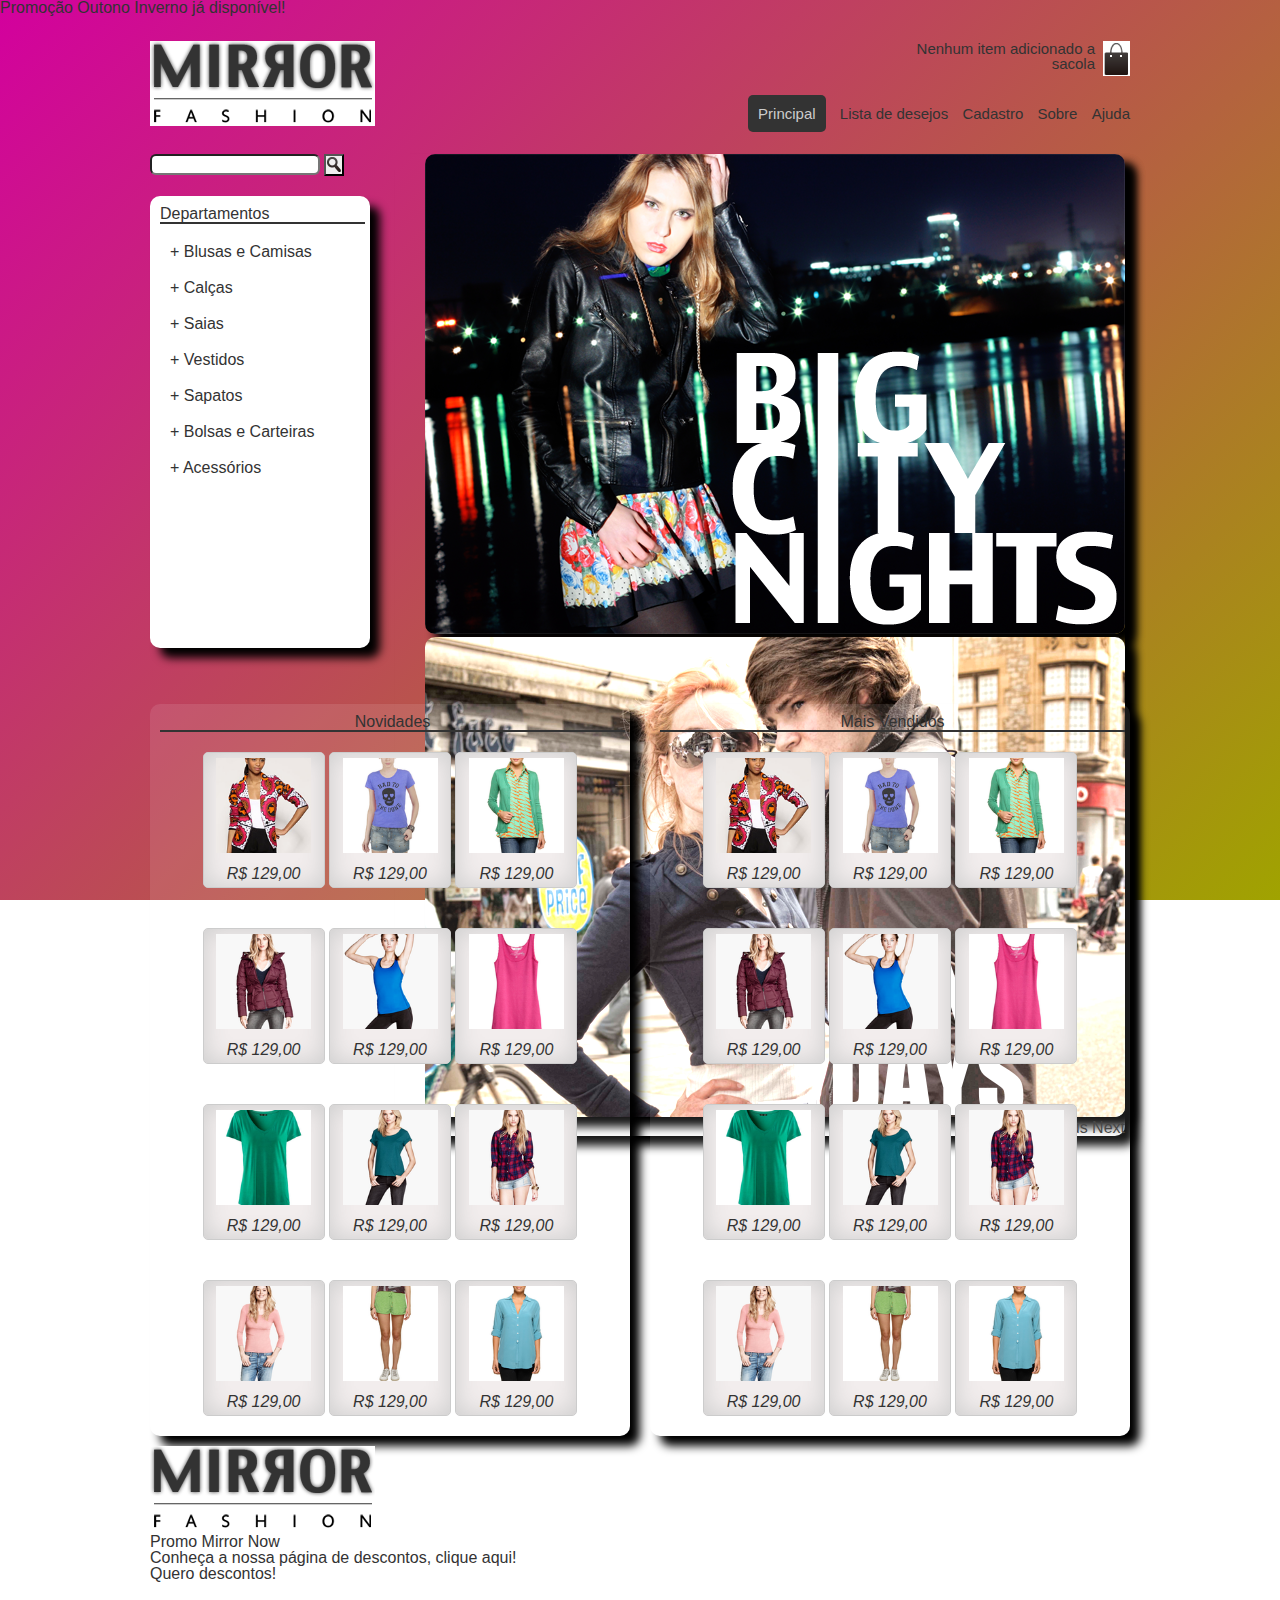
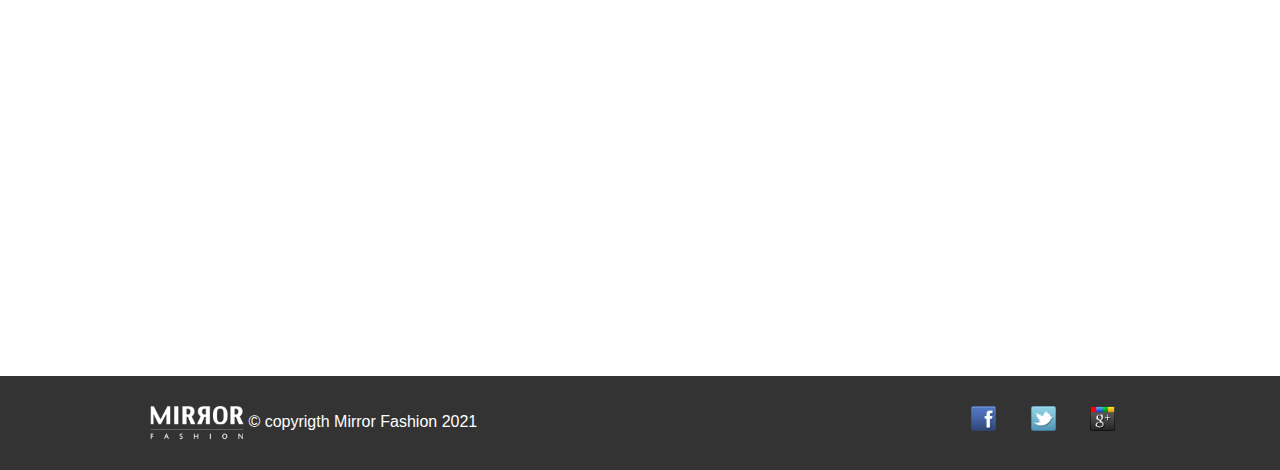
<file: index.html>
<!DOCTYPE html>
<html lang="pt-br">

<head>
    <title>Início - Mirror Fashion</title>
    <link rel="shortcut icon" href="img/logo.png" type="image/x-icon">
    <meta charset="UTF-8">
    <meta name="viewport" content="width=device-width, initial-scale=1">

    <link href="css/reset.css" rel="stylesheet" type="text/css">

    <!-- Bootstrap CSS-->
    <link rel="stylesheet" href="https://cdn.jsdelivr.net/npm/bootstrap@4.6.0/dist/css/bootstrap.min.css" integrity="sha384-B0vP5xmATw1+K9KRQjQERJvTumQW0nPEzvF6L/Z6nronJ3oUOFUFpCjEUQouq2+l" crossorigin="anonymous">
    
    

    <!-- CSS do desenvolvedor-->
    <link href="css/estilo.css" rel="stylesheet" type="text/css">



    
    <!--rack para compatibilidade com IE inferior a IE9-->
    <!--[if lt IE 9]>
	    <script src="js/html5shiv.js"></script>
        <script src="js/html5shiv-printshiv.js"></script>
    <![endif]-->

</head>

<body>
    <div class="alert alert-primary" role="alert">
        Promoção Outono Inverno já disponível!
      </div>
    <!-- Início do cabeçalho da página-->
    <header class="meu-container">
        <h1 class="logotipo">
            <img src="img/logo.png" alt="Mirror Fashion" class="">
        </h1>
        <p class="sacola">
            Nenhum item adicionado a sacola
        </p>
        <nav class="menu-opcoes">
            <ul>
                <li class="link-ativo"><a href="index.html">Principal</a></li>
                <li><a href="#">Lista de desejos</a></li>
                <li><a href="fidelidade.html">Cadastro</a></li>
                <li><a href="sobre.html">Sobre</a></li>
                <li><a href="#">Ajuda</a></li>
            </ul>
        </nav>
    </header>
    <!-- Fim do cabeçalho da página-->

    <!-- Início do conteúdo princial-->
    <main class="meu-container">
        <!-- Início do conteúdo principal-->
        <div id="principal">
            <div id="busca">
                <form action="https://rmit.com.br" method="get">
                    <input type="search" name="q">
                    <button> </button>
                </form>
            </div>
            <div id="menu-departamentos" class="radius-dez">
                <h2 class="h2-meu">Departamentos</h2>
                <nav>
                    <ul>
                        <li>
                            <a href="#">Blusas e Camisas</a>
                            <ul>
                                <li><a href="#">Manga curta</a></li>
                                <li><a href="#">Manga comprida</a></li>
                                <li><a href="#">Camisa social</a></li>
                                <li><a href="#">Camisa casual</a></li>
                            </ul>    
                        </li>
                        <li>
                            <a href="#">Calças</a>
                            <ul>
                                <li><a href="#">Tradicional</a></li>
                                <li><a href="#">Saruel</a></li>
                                <li><a href="#">Fluer</a></li>
                                <li><a href="#">Boca de sino</a></li>
                            </ul>
                        </li>
                        <li>
                            <a href="#">Saias</a>
                            <ul>
                                <li><a href="#">Gode</a></li>
                                <li><a href="#">Jeans</a></li>
                                <li><a href="#">Midi</a></li>
                            </ul>
                        </li>
                        <li><a href="#">Vestidos</a></li>
                        <li><a href="#">Sapatos</a></li>
                        <li><a href="#">Bolsas e Carteiras</a></li>
                        <li><a href="#">Acessórios</a></li>
                    </ul>
                </nav>
            </div>
            <div id="banner-destaque" class="carousel slide radius-dez" data-ride="carousel">
                    <ol class="carousel-indicators">
                      <li data-target="#banner-destaque" data-slide-to="0" class="active"></li>
                      <li data-target="#banner-destaque" data-slide-to="1"></li>
                    </ol>
                    <div class="carousel-inner">
                      <div class="carousel-item active">
                        <img src="img/destaque-home.png" class="w-100 d-block radius-dez" alt="...">
                      </div>
                      <div class="carousel-item">
                        <img src="img/destaque-home-2.png" class="w-100 d-block radius-dez" alt="...">
                      </div>
                    </div>
                    <a class="carousel-control-prev" href="#banner-destaque" role="button" data-slide="prev">
                      <span class="carousel-control-prev-icon" aria-hidden="true"></span>
                      <span class="sr-only">Previous</span>
                    </a>
                    <a class="carousel-control-next" href="#banner-destaque" role="button" data-slide="next">
                      <span class="carousel-control-next-icon" aria-hidden="true"></span>
                      <span class="sr-only">Next</span>
                    </a>
            </div>
        </div>
        <!-- Fim do conteúdo principal-->
        <!-- Início dos painéis de destaques-->
        <div class="meu-container paineis">
            <div class="painel novidades radius-dez">
                <h2 class="h2-meu">Novidades</h2>
                <ol>
                    <!--Produto 1-->
                    <li>
                        <a href="img/produtos/foto1-azul.png">
                            <figure>
                                <img src="img/produtos/miniatura1.png" >
                                <figcaption>R$ 129,00</figcaption>
                            </figure>
                        </a>
                    </li>
                    <!--Fim do produto 1-->
                    <!--Produto 2-->
                    <li>
                        <a href="img/produtos/foto2-azul.png">
                            <figure>
                                <img src="img/produtos/miniatura2.png">
                                <figcaption>R$ 129,00</figcaption>
                            </figure>
                        </a>
                    </li>
                    <!--Fim do produto 2-->
                    <!--Produto 3-->
                    <li>
                        <a href="img/produtos/foto3-azul.png">
                            <figure>
                                <img src="img/produtos/miniatura3.png">
                                <figcaption>R$ 129,00</figcaption>
                            </figure>
                        </a>
                    </li>
                    <!--Fim do produto 3-->
                    <!--Produto 4-->
                    <li>
                        <a href="img/produtos/foto4-azul.png">
                            <figure>
                                <img src="img/produtos/miniatura4.png">
                                <figcaption>R$ 129,00</figcaption>
                            </figure>
                        </a>
                    </li>
                    <!--Fim do produto 4-->
                    <!--Produto 5-->
                    <li>
                        <a href="img/produtos/foto5-azul.png">
                            <figure>
                                <img src="img/produtos/miniatura5.png">
                                <figcaption>R$ 129,00</figcaption>
                            </figure>
                        </a>
                    </li>
                    <!--Fim do produto 5-->
                    <!--Produto 6-->
                    <li>
                        <a href="img/produtos/foto6-azul.png">
                            <figure>
                                <img src="img/produtos/miniatura6.png">
                                <figcaption>R$ 129,00</figcaption>
                            </figure>
                        </a>
                    </li>
                    <!--Fim do produto 6-->
                    <!--Produto 7-->
                    <li>
                        <a href="img/produtos/foto7-azul.png">
                            <figure>
                                <img src="img/produtos/miniatura7.png">
                                <figcaption>R$ 129,00</figcaption>
                            </figure>
                        </a>
                    </li>
                    <!--Fim do produto 7-->
                    <!--Produto 8-->
                    <li>
                        <a href="img/produtos/foto8-azul.png">
                            <figure>
                                <img src="img/produtos/miniatura8.png">
                                <figcaption>R$ 129,00</figcaption>
                            </figure>
                        </a>
                    </li>
                    <!--Fim do produto 8-->
                    <!--Produto 9-->
                    <li>
                        <a href="img/produtos/foto9-azul.png">
                            <figure>
                                <img src="img/produtos/miniatura9.png">
                                <figcaption>R$ 129,00</figcaption>
                            </figure>
                        </a>
                    </li>
                    <!--Fim do produto 9-->
                    <!--Produto 10-->
                    <li>
                        <a href="img/produtos/foto10-azul.png">
                            <figure>
                                <img src="img/produtos/miniatura10.png">
                                <figcaption>R$ 129,00</figcaption>
                            </figure>
                        </a>
                    </li>
                    <!--Fim do produto 10-->
                    <!--Produto 11-->
                    <li>
                        <a href="img/produtos/foto11-azul.png">
                            <figure>
                                <img src="img/produtos/miniatura11.png">
                                <figcaption>R$ 129,00</figcaption>
                            </figure>
                        </a>
                    </li>
                    <!--Fim do produto 11-->
                    <!--Produto 12-->
                    <li>
                        <a href="img/produtos/foto12-azul.png">
                            <figure>
                                <img src="img/produtos/miniatura12.png">
                                <figcaption>R$ 129,00</figcaption>
                            </figure>
                        </a>
                    </li>
                    <!--Fim do produto 12-->
                </ol>
            </div>
            <div class="painel mais-vendidos radius-dez">
                <h2 class="h2-meu">Mais Vendidos</h2>
                <ol>
                    <!--Produto 1-->
                    <li>
                        <a href="img/produtos/foto1-azul.png">
                            <figure>
                                <img src="img/produtos/miniatura1.png">
                                <figcaption>R$ 129,00</figcaption>
                            </figure>
                        </a>
                    </li>
                    <!--Fim do produto 1-->
                    <!--Produto 2-->
                    <li>
                        <a href="img/produtos/foto2-azul.png">
                            <figure>
                                <img src="img/produtos/miniatura2.png">
                                <figcaption>R$ 129,00</figcaption>
                            </figure>
                        </a>
                    </li>
                    <!--Fim do produto 2-->
                    <!--Produto 3-->
                    <li>
                        <a href="img/produtos/foto3-azul.png">
                            <figure>
                                <img src="img/produtos/miniatura3.png">
                                <figcaption>R$ 129,00</figcaption>
                            </figure>
                        </a>
                    </li>
                    <!--Fim do produto 3-->
                    <!--Produto 4-->
                    <li>
                        <a href="img/produtos/foto4-azul.png">
                            <figure>
                                <img src="img/produtos/miniatura4.png">
                                <figcaption>R$ 129,00</figcaption>
                            </figure>
                        </a>
                    </li>
                    <!--Fim do produto 4-->
                    <!--Produto 5-->
                    <li>
                        <a href="img/produtos/foto5-azul.png">
                            <figure>
                                <img src="img/produtos/miniatura5.png">
                                <figcaption>R$ 129,00</figcaption>
                            </figure>
                        </a>
                    </li>
                    <!--Fim do produto 5-->
                    <!--Produto 6-->
                    <li>
                        <a href="img/produtos/foto6-azul.png">
                            <figure>
                                <img src="img/produtos/miniatura6.png">
                                <figcaption>R$ 129,00</figcaption>
                            </figure>
                        </a>
                    </li>
                    <!--Fim do produto 6-->
                    <!--Produto 7-->
                    <li>
                        <a href="img/produtos/foto7-azul.png">
                            <figure>
                                <img src="img/produtos/miniatura7.png">
                                <figcaption>R$ 129,00</figcaption>
                            </figure>
                        </a>
                    </li>
                    <!--Fim do produto 7-->
                    <!--Produto 8-->
                    <li>
                        <a href="img/produtos/foto8-azul.png">
                            <figure>
                                <img src="img/produtos/miniatura8.png">
                                <figcaption>R$ 129,00</figcaption>
                            </figure>
                        </a>
                    </li>
                    <!--Fim do produto 8-->
                    <!--Produto 9-->
                    <li>
                        <a href="img/produtos/foto9-azul.png">
                            <figure>
                                <img src="img/produtos/miniatura9.png">
                                <figcaption>R$ 129,00</figcaption>
                            </figure>
                        </a>
                    </li>
                    <!--Fim do produto 9-->
                    <!--Produto 10-->
                    <li>
                        <a href="img/produtos/foto10-azul.png">
                            <figure>
                                <img src="img/produtos/miniatura10.png">
                                <figcaption>R$ 129,00</figcaption>
                            </figure>
                        </a>
                    </li>
                    <!--Fim do produto 10-->
                    <!--Produto 11-->
                    <li>
                        <a href="img/produtos/foto11-azul.png">
                            <figure>
                                <img src="img/produtos/miniatura11.png">
                                <figcaption>R$ 129,00</figcaption>
                            </figure>
                        </a>
                    </li>
                    <!--Fim do produto 11-->
                    <!--Produto 12-->
                    <li>
                        <a href="img/produtos/foto12-azul.png">
                            <figure>
                                <img src="img/produtos/miniatura12.png">
                                <figcaption>R$ 129,00</figcaption>
                            </figure>
                        </a>
                    </li>
                    <!--Fim do produto 12-->
                </ol>
            </div>
        </div>
        <!-- Fim do dos painéis de destaques-->
        <div class="card" style="width: 61rem; height: 30rem;" >
            <img src="img/logo.png" class="card-img-top" alt="...">
            <div class="card-body">
              <h5 class="card-title">Promo Mirror Now</h5>
              <p class="card-text">Conheça a nossa página de descontos, clique aqui!</p>
              <a href="#" class="btn btn-primary">Quero descontos!</a>
            </div>
          </div>

    </main>
    <!-- Fim do conteúdo princial-->
    <!-- Início do rodapé -->
    <footer id="rodape">
        <div class="meu-container">
            <img src="img/logo-rodape.png" alt="logo-rodape.png">
            &copy; copyrigth Mirror Fashion 2021
        
            <ul id="redes-sociais">
                <li><img src="img/facebook.png"></li>
                <li><img src="img/twitter.png"></li>
                <li><img src="img/googleplus.png"></li>
            </ul>
        </div>
    </footer>    
    <!-- Fim do rodapé -->
    <!-- Popper e Bootstrap JS Separados-->
    <script src="https://code.jquery.com/jquery-3.5.1.slim.min.js" integrity="sha384-DfXdz2htPH0lsSSs5nCTpuj/zy4C+OGpamoFVy38MVBnE+IbbVYUew+OrCXaRkfj" crossorigin="anonymous"></script>
    <script src="https://cdn.jsdelivr.net/npm/popper.js@1.16.1/dist/umd/popper.min.js" integrity="sha384-9/reFTGAW83EW2RDu2S0VKaIzap3H66lZH81PoYlFhbGU+6BZp6G7niu735Sk7lN" crossorigin="anonymous"></script>
    <script src="https://cdn.jsdelivr.net/npm/bootstrap@4.6.0/dist/js/bootstrap.min.js" integrity="sha384-+YQ4JLhjyBLPDQt//I+STsc9iw4uQqACwlvpslubQzn4u2UU2UFM80nGisd026JF" crossorigin="anonymous"></script>
</body>

</html>
</file>
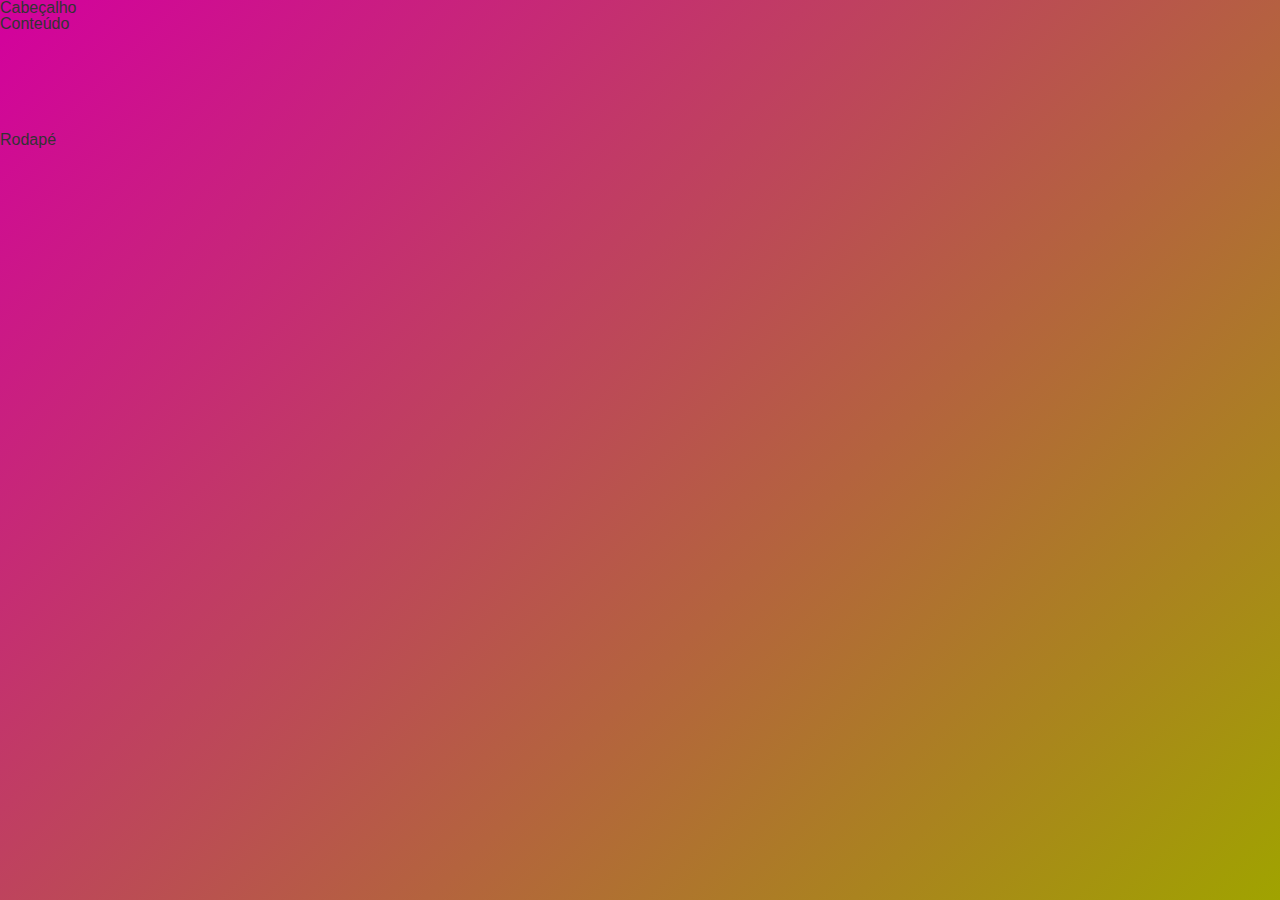
<file: exemplo-div.html>
<!DOCTYPE html>
<html lang="pt-br">
<head>
    <meta charset="UTF-8">
    <meta http-equiv="X-UA-Compatible" content="IE=edge">
    <meta name="viewport" content="width=device-width, initial-scale=1.0">
    <link rel="stylesheet" href="css/reset.css">
    <link rel="stylesheet" href="css/estilo.css">

    <title>Teste Posicionamentos</title>
</head>
<body>
    
    <header class="quadrado container">
        Cabeçalho
    
    </header>   
        
    <main class="absoluto1 container" >
        Conteúdo
    </main>

    <footer class="absoluto2 container" >
        Rodapé
    </footer> 
    

</body>
</html>
</file>
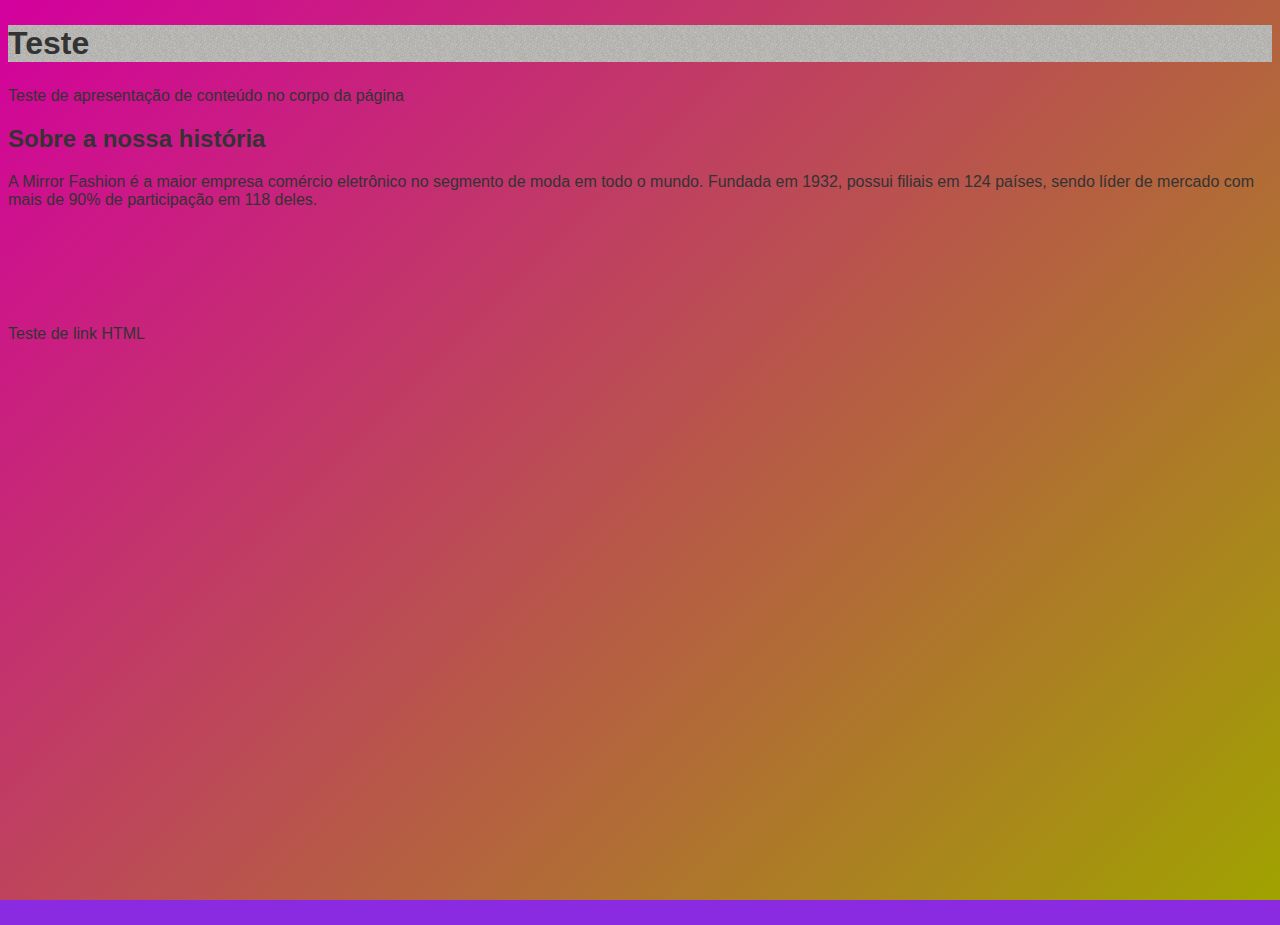
<file: exemplo.html>
<!DOCTYPE html>
<html lang="pt-br">

<head>
    <meta charset="UTF-8">
    <meta http-equiv="X-UA-Compatible" content="IE=edge">
    <meta name="viewport" content="width=device-width, initial-scale=1.0">
    <link rel="stylesheet" href="css/estilo.css" type="text/css">

    <style>
        body {
            background-color: blueviolet;

        }
        
    </style>

    <title>Teste de Título</title>
    <!--Elementos para o browser-->
</head>

<body>
    <section class="container">
        <!--Elementos que serão apresentados para o usuário-->
        <header>
            <!--Topo da página-->
            <h1> Teste </h1>
        </header>
        <main>
            <!--Conteúdo-->
            <p> Teste de apresentação de conteúdo no corpo da página</p>
            <h2> Sobre a nossa história</h2>
            <p>A Mirror Fashion é a maior empresa comércio eletrônico no segmento de moda em todo o mundo. Fundada em 1932, possui filiais em 124 países, sendo líder de mercado com mais de 90% de participação em 118 deles.</p>   
        </main>
    </section>
    <footer>
        <!--Informações de rodapé-->
        <a href="https://google.com" target="_blank">Teste de link HTML</a>
    </footer>
</body>

</html>
</file>
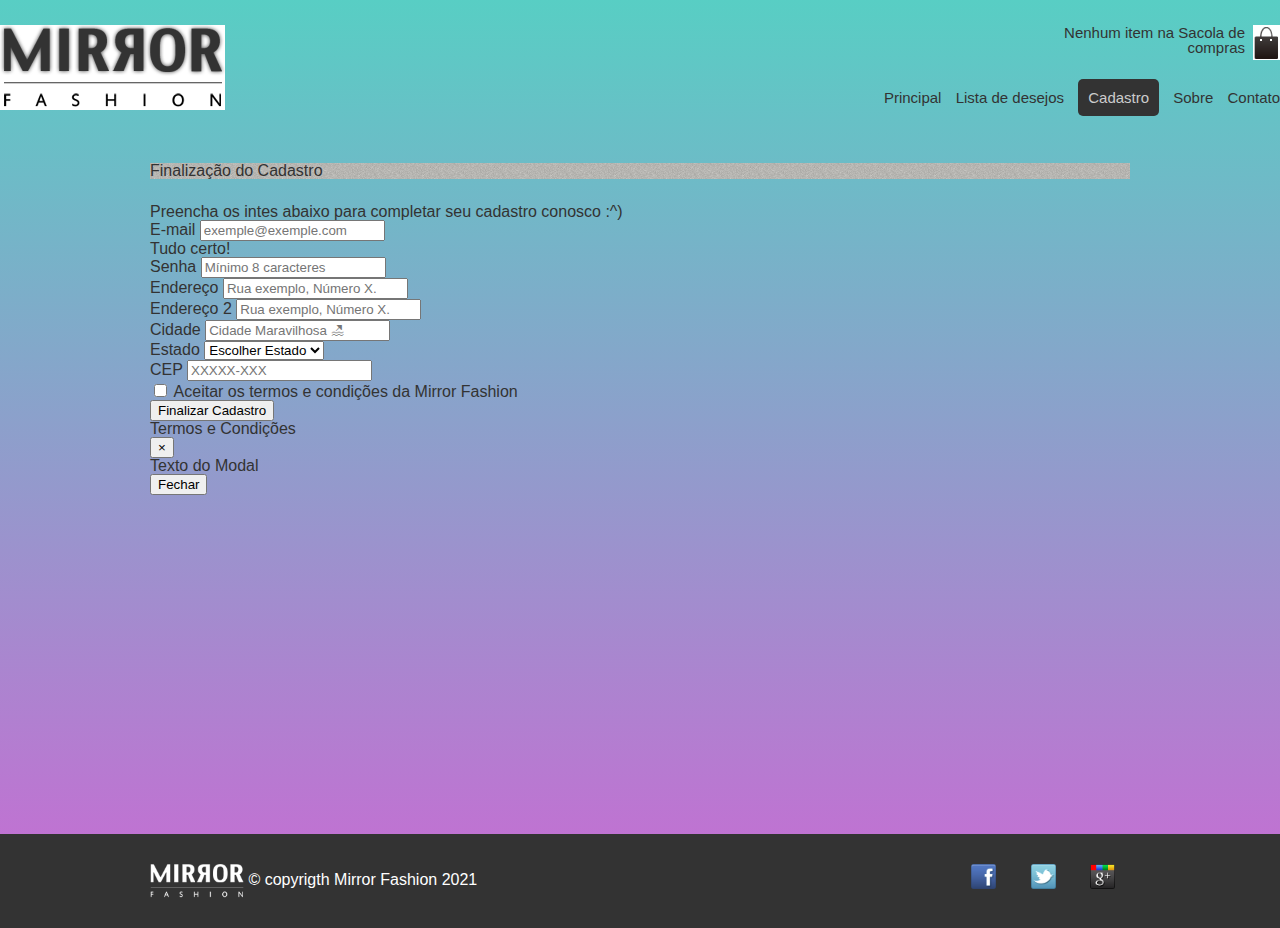
<file: fidelidade.html>
<!DOCTYPE html>
<html lang="pt-br">
    <head>
        <meta charset="utf-8">
        <title>Cadastro - Mirror Fashion</title>
        <link rel="shortcut icon" href="img/logo.png" type="image/x-icon">
        <!-- Bootstrap CSS CDN -->
        <link rel="stylesheet" href="https://cdn.jsdelivr.net/npm/bootstrap@4.6.0/dist/css/bootstrap.min.css" integrity="sha384-B0vP5xmATw1+K9KRQjQERJvTumQW0nPEzvF6L/Z6nronJ3oUOFUFpCjEUQouq2+l" crossorigin="anonymous">
         

        <!--Bootstrap CSS LOCAL
        <link rel="stylesheet" href="css/bootstrap.min.css">
        -->
        
        <link rel="stylesheet" type="text/css" href="css/reset.css">

        <link rel="stylesheet" type="text/css" href="css/cadastro.css">
        
        <!--[if lt IE 9]>
	        <script src="js/html5shiv.js"></script>
        <![endif]-->

        

    </head>
    <body class="gradiente">
        
         <!-- Conteúdo do cabeçalho-->
         <header class="container">

            <h1 class="logotipo"><a href="index.html"><img src="img/logo.png" alt="Mirror Fashion" title="Mirror Fashion"></a></h1>

            <p class="sacola">Nenhum item na Sacola de compras</p>

            <div class="menu-opcoes">
                <ul>
                    <li><a href="index.html">Principal</a></li>
                    <li><a href="#">Lista de desejos</a></li>
                    <li class="link-ativo" ><a href="fidelidade.html">Cadastro</a></li>
                    <li><a href="sobre.html">Sobre</a></li>
                    <li><a href="#">Contato</a></li>
                </ul>
            </div>
        </header>
        <!-- FIM Conteúdo do cabeçalho-->
        
        <!-- Conteúdo principal-->
        <main id="conteudo" class="meu-container gradiente">
             <!-- Área  principal da página-->
            <div id="principal">
                <div class="container2-padrao paineis">
                    <div class="jumbotron jumbotron-fluid gradiente">
                        <div class="container">
                        <h1 class="display-4">Finalização do Cadastro</h1>
                        <p class="lead">Preencha os intes abaixo para completar seu cadastro conosco :^)</p>
                        </div>
                    </div>
                    
                    <form class="needs-validation" novalidate action="obrigado.html">
                        <div class="form-row">
                          <div class="form-group col-md-6">
                            <label for="inputEmail4">E-mail</label>
                            <input type="email" class="form-control" id="inputEmail4" placeholder="exemple@exemple.com" required>
                            <div class="valid-feedback">
                                Tudo certo!
                            </div>
                          </div>
                          <div class="form-group col-md-6">
                            <label for="inputPassword4">Senha</label>
                            <input type="password" class="form-control" id="inputPassword4" placeholder="Mínimo 8 caracteres" required>
                          </div>
                        </div>
                        <div class="form-group">
                          <label for="inputAddress">Endereço</label>
                          <input type="text" class="form-control" id="inputAddress" placeholder="Rua exemplo, Número X." required>
                        </div>
                        <div class="form-group">
                          <label for="inputAddress2">Endereço 2</label>
                          <input type="text" class="form-control" id="inputAddress2" placeholder="Rua exemplo, Número X.">
                        </div>
                        <div class="form-row">
                          <div class="form-group col-md-6">
                            <label for="inputCity">Cidade</label>
                            <input type="text" class="form-control" id="inputCity" required placeholder="Cidade Maravilhosa 🏖">
                          </div>
                          <div class="form-group col-md-4">
                            <label for="inputEstado">Estado</label>
                            <select id="inputEstado" class="form-control" required>
                                <option value="1">Escolher Estado</option>
                                <option value="2">AC</option>
                                <option value="3">AL</option>
                                <option value="4">AP</option>
                                <option value="5">AM</option>
                                <option value="6">BA</option>
                                <option value="7">CE</option>
                                <option value="8">DF</option>
                                <option value="9">ES</option>
                                <option value="10">GO</option>
                                <option value="11">MA</option>
                                <option value="12">MT</option>
                                <option value="13">MS</option>
                                <option value="14">MG</option>
                                <option value="15">PA</option>
                                <option value="16">PB</option>
                                <option value="17">PR</option>
                                <option value="18">PE</option>
                                <option value="19">PI</option>
                                <option value="20">RJ</option>
                                <option value="21">RN</option>
                                <option value="22">RS</option>
                                <option value="23">RO</option>
                                <option value="24">RR</option>
                                <option value="25">SC</option>
                                <option value="26">SP</option>
                                <option value="27">SE</option>
                                <option value="28">TO</option>
                            </select>
                          </div>
                          <div class="form-group col-md-2">
                            <label for="inputCEP">CEP</label>
                            <input type="text" class="form-control" id="inputCEP" required placeholder="XXXXX-XXX">
                          </div>
                        </div>
                        <div class="form-group">
                          <div class="form-check">
                            <input class="form-check-input" type="checkbox" id="gridCheck" required>
                            <label class="form-check-label" for="gridCheck">
                              Aceitar os <a href="#" data-toggle="modal" data-target="#ModalLongoExemplo">termos e condições da Mirror</a> Fashion
                            </label>
                          </div>
                        </div>
                        <button type="submit" class="btn btn-primary">Finalizar Cadastro</button>
                      </form>
                      <!-- Modal -->
                      <div class="modal fade" id="ModalLongoExemplo" tabindex="-1" role="dialog" aria-labelledby="TituloModalLongoExemplo" aria-hidden="true">
                        <div class="modal-dialog" role="document">
                        <div class="modal-content">
                            <div class="modal-header">
                            <h5 class="modal-title" id="TituloModalLongoExemplo">Termos e Condições</h5>
                            <button type="button" class="close" data-dismiss="modal" aria-label="Fechar">
                                <span aria-hidden="true">&times;</span>
                            </button>
                            </div>
                            <div class="modal-body">
                                Texto do Modal
                            </div>
                            <div class="modal-footer">
                            <button type="button" class="btn btn-secondary" data-dismiss="modal">Fechar</button>
                            </div>
                        </div>
                        </div>
                    </div>
                </div>
            </div>
        </main>
        <!-- FIM do Conteúdo principal-->
        <br>
        <br>
        <br>
        <br>
        <br>
        <br>
        <!-- Conteúdo do rodapé-->
        <footer id="rodape">
          <div class="meu-container">
              <img src="img/logo-rodape.png" alt="logo-rodape.png">
              &copy; copyrigth Mirror Fashion 2021
          
              <ul id="redes-sociais">
                  <li><img src="img/facebook.png"></li>
                  <li><img src="img/twitter.png"></li>
                  <li><img src="img/googleplus.png"></li>
              </ul>
          </div>
      </footer>    
        <!-- FIM do Conteúdo do rodapé--> 
    </body>
    <!-- Bootstrap CDN -->
    <script src="https://code.jquery.com/jquery-3.5.1.slim.min.js" integrity="sha384-DfXdz2htPH0lsSSs5nCTpuj/zy4C+OGpamoFVy38MVBnE+IbbVYUew+OrCXaRkfj" crossorigin="anonymous"></script>
    <script src="https://cdn.jsdelivr.net/npm/popper.js@1.16.1/dist/umd/popper.min.js" integrity="sha384-9/reFTGAW83EW2RDu2S0VKaIzap3H66lZH81PoYlFhbGU+6BZp6G7niu735Sk7lN" crossorigin="anonymous"></script>
    <script src="https://cdn.jsdelivr.net/npm/bootstrap@4.6.0/dist/js/bootstrap.min.js" integrity="sha384-+YQ4JLhjyBLPDQt//I+STsc9iw4uQqACwlvpslubQzn4u2UU2UFM80nGisd026JF" crossorigin="anonymous"></script>


    <!--Bootstrap Local
    <script src="js/jquery-3.5.1.slim.min.js"></script>
    <script src="js/popper.min.js"></script>
    <script src="js/bootstrap.min.js"></script>
    -->
    
    <script>
        // Exemplo de JavaScript inicial para desativar envios de formulário, se houver campos inválidos.
        (function() {
          'use strict';
          window.addEventListener('load', function() {
            // Pega todos os formulários que nós queremos aplicar estilos de validação Bootstrap personalizados.
            var forms = document.getElementsByClassName('needs-validation');
            // Faz um loop neles e evita o envio
            var validation = Array.prototype.filter.call(forms, function(form) {
              form.addEventListener('submit', function(event) {
                if (form.checkValidity() === false) {
                  event.preventDefault();
                  event.stopPropagation();
                }
                form.classList.add('was-validated');
              }, false);
            });
          }, false);
        })();
    </script>
</html>
</file>
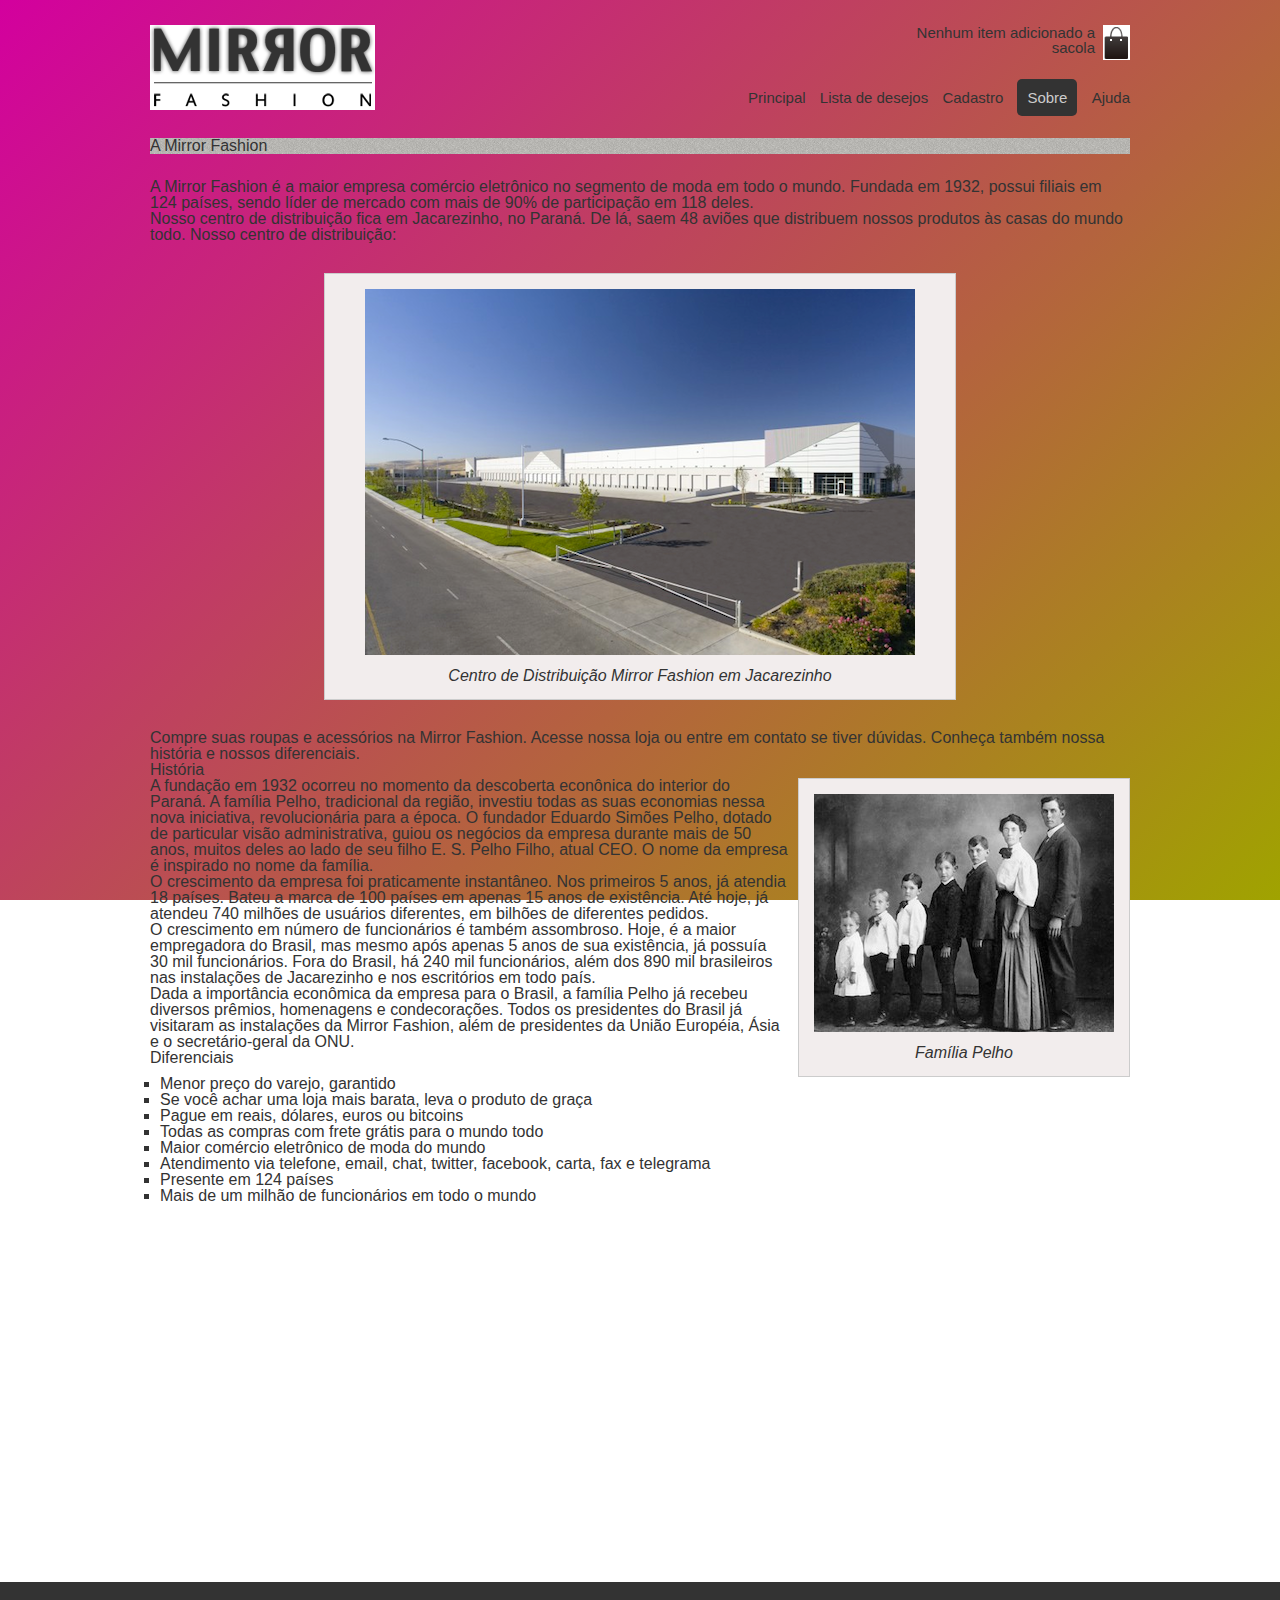
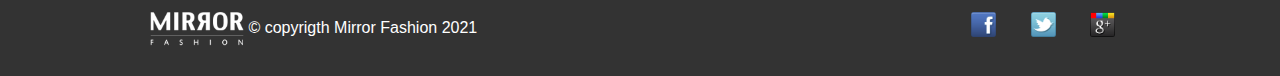
<file: sobre.html>
<!DOCTYPE html>
<html lang="pt-br">

<head>
    <title>Sobre - Mirror Fashion</title>
    <meta charset="UTF-8">
    <meta name="viewport" content="width=device-width, initial-scale=1">
    <link rel="shortcut icon" href="img/logo.png" type="image/x-icon">
    <link href="css/reset.css" rel="stylesheet" type="text/css">

    <!-- Bootstrap CSS-->
    <link rel="stylesheet" href="https://cdn.jsdelivr.net/npm/bootstrap@4.6.0/dist/css/bootstrap.min.css" integrity="sha384-B0vP5xmATw1+K9KRQjQERJvTumQW0nPEzvF6L/Z6nronJ3oUOFUFpCjEUQouq2+l" crossorigin="anonymous">
    

    <!-- CSS do desenvolvedor-->
    <link href="css/estilo.css" rel="stylesheet" type="text/css">
    <link href="css/sobre.css" rel="stylesheet" type="text/css">

    
    <!--rack para compatibilidade com IE inferior a IE9-->
    <!--[if lt IE 9]>
	    <script src="js/html5shiv.js"></script>
        <script src="js/html5shiv-printshiv.js"></script>
    <![endif]-->

</head>

<body>
    <!-- Início do cabeçalho da página-->
    <header class="meu-container">
        <h1 class="logotipo">
            <img src="img/logo.png" alt="Mirror Fashion" class="">
        </h1>
        <p class="sacola">
            Nenhum item adicionado a sacola
        </p>
        <nav class="menu-opcoes">
            <ul>
                <li><a href="index.html">Principal</a></li>
                <li><a href="#">Lista de desejos</a></li>
                <li><a href="fidelidade.html">Cadastro</a></li>
                <li class="link-ativo" ><a href="sobre.html">Sobre</a></li>
                <li><a href="#">Ajuda</a></li>
            </ul>
        </nav>
    </header>
    <!-- Fim do cabeçalho da página-->
    <!-- Início do Conteúdo principal-->
    <main class="meu-container">
        
        <h1> A Mirror Fashion </h1>

        <!-- CSS Inline: Quando apenas a tag específica necessita de uma formatação particular 
            1ª prioridade de renderização
            style="color: blue; background-color: yellow"
        -->
        <p>A <strong>Mirror Fashion</strong> é a maior empresa comércio eletrônico no segmento de moda em todo o mundo.
            Fundada em 1932, possui filiais em 124 países, sendo líder de mercado com mais de 90% de participação em 118 deles.</p>

        <p>Nosso centro de distribuição fica em Jacarezinho, no Paraná. De lá, saem 48 aviões que
            distribuem nossos produtos às casas do mundo todo. Nosso centro de distribuição:</p>

        <figure id="centro-distribuicao">
            <a target="_blank" href="https://www.google.com/maps/place/Embu+das+Artes+-+Jardim+Branca+Flor,+Embu+das+Artes+-+SP/@-23.6576085,-46.9132449,12.92z/data=!4m5!3m4!1s0x94cfab703a900551:0xe5b57c51bbd4fcad!8m2!3d-23.6515085!4d-46.8521864">
                <img src="img/centro-distribuicao.png" alt="Centro de Distribuição Mirror Fashion" title="Centro de Distribuição"></a>
            <figcaption>Centro de Distribuição Mirror Fashion em Jacarezinho</figcaption>
        </figure>

        <p>Compre suas roupas e acessórios na <strong>Mirror Fashion</strong>. <a target="_top" href="index.html">Acesse nossa loja</a> ou entre em contato
            se tiver dúvidas. Conheça também nossa <a href="#historia">história</a> e nossos <a href="#diferenciais">diferenciais</a>.</p>

        <h2 id="historia">História</h2>

        <figure id="familia-pelho">
        
            <img src="img/familia-pelho.jpg" alt="familia-pelho.jpg" title="Família Pelho">

            <figcaption>Família Pelho</figcaption>
        
        </figure>

        <p>A fundação em 1932 ocorreu no momento da descoberta econônica do interior do Paraná. A
            família Pelho, tradicional da região, investiu todas as suas economias nessa nova iniciativa,
            revolucionária para a época. O fundador Eduardo Simões Pelho, dotado de particular visão
            administrativa, guiou os negócios da empresa durante mais de 50 anos, muitos deles ao lado
            de seu filho E. S. Pelho Filho, atual CEO. O nome da empresa é inspirado no nome da família.</p>

        <p>O crescimento da empresa foi praticamente instantâneo. Nos primeiros 5 anos, já atendia 18 países.
            Bateu a marca de 100 países em apenas 15 anos de existência. Até hoje, já atendeu 740 milhões
            de usuários diferentes, em bilhões de diferentes pedidos.</p>

        <p>O crescimento em número de funcionários é também assombroso. Hoje, &eacute; a maior empregadora do
            Brasil, mas mesmo após apenas 5 anos de sua existência, já possuía 30 mil funcionários. Fora do
            Brasil, há 240 mil funcionários, além dos 890 mil brasileiros nas instalações de Jacarezinho e
            nos escritórios em todo país.</p>

        <p>Dada a importância econômica da empresa para o Brasil, a família Pelho j&aacute; recebeu diversos prêmios,
            homenagens e condecorações. Todos os presidentes do Brasil já visitaram as instalações da Mirror
            Fashion, além de presidentes da União Européia, Ásia e o secretário-geral da ONU.</p>

        <h2 id="diferenciais">Diferenciais</h2>

        <ul>
            <li>Menor preço do varejo, garantido</li>
            <li>Se você achar uma loja mais barata, leva o produto de gra&ccedil;a</li>
            <li>Pague em reais, d&oacute;lares, euros ou bitcoins</li>
            <li>Todas as compras com frete grátis para o mundo todo</li>
            <li>Maior comércio eletrônico de moda do mundo</li>
            <li>Atendimento via telefone, email, chat, twitter, facebook, carta, fax e telegrama</li>
            <li>Presente em 124 países</li>
            <li>Mais de um milhão de funcionários em todo o mundo</li>
        </ul>

        <iframe width="560" height="315" src="https://www.youtube.com/embed/7a3EBiWbFmA" title="YouTube video player" frameborder="0" allow="accelerometer; autoplay; clipboard-write; encrypted-media; gyroscope; picture-in-picture" allowfullscreen></iframe>
    </main>
    <!-- Fim do conteúdo principal -->
    <!-- Início do rodapé -->
    <footer id="rodape">
        <div class="meu-container">
            <img src="img/logo-rodape.png" alt="logo-rodape.png">
            &copy; copyrigth Mirror Fashion 2021
        
            <ul id="redes-sociais">
                <li><img src="img/facebook.png"></li>
                <li><img src="img/twitter.png"></li>
                <li><img src="img/googleplus.png"></li>
            </ul>
        </div>
    </footer>    
    <!-- Fim do rodapé -->
    <!-- Popper e Bootstrap JS Separados-->
    <script src="https://code.jquery.com/jquery-3.5.1.slim.min.js" integrity="sha384-DfXdz2htPH0lsSSs5nCTpuj/zy4C+OGpamoFVy38MVBnE+IbbVYUew+OrCXaRkfj" crossorigin="anonymous"></script>
    <script src="https://cdn.jsdelivr.net/npm/popper.js@1.16.1/dist/umd/popper.min.js" integrity="sha384-9/reFTGAW83EW2RDu2S0VKaIzap3H66lZH81PoYlFhbGU+6BZp6G7niu735Sk7lN" crossorigin="anonymous"></script>
    <script src="https://cdn.jsdelivr.net/npm/bootstrap@4.6.0/dist/js/bootstrap.min.js" integrity="sha384-+YQ4JLhjyBLPDQt//I+STsc9iw4uQqACwlvpslubQzn4u2UU2UFM80nGisd026JF" crossorigin="anonymous"></script>
</body>

</html>
</file>
<file: css/estilo.css>
html, body {height:100%;}

body {
    color: #333;
    font-family: 'Lucida Sans', 'Lucida Sans Regular', 'Lucida Grande', 'Lucida Sans Unicode', Geneva, Verdana, sans-serif;
    background: linear-gradient(135deg, rgba(211,0,158,1) 0%,rgba(160,163,0,1) 100%) no-repeat fixed;
}

.gradiente {
    background: linear-gradient(to bottom, #ebf1f6 0%,#abd3ee 50%,#89c3eb 51%,#d5ebfb 100%) no-repeat fixed;
}

header {
    position: relative;
     
}
 
main {
     position: relative;
     margin-bottom: 50px;
     padding-bottom: 50px;
     min-height: max-content;
}

footer {
    position: relative;
    bottom: 0;
    clear: both;
}

footer .meu-container {
    position: relative;

}

h1 {
    background-image: url('../img/sobre-background.jpg');
    margin: 25px 0 25px 0px;
    padding:0px;
    top: 10px;
}

.h2-meu {
    margin-top: 10px;
    border-bottom: 2px solid #333;
    margin-left: 10px;
    margin-top: 10px;
    margin-right: 5px;
    font-size: medium;

}

ul {
    margin-top: 10px;    
    margin-left: 0 px;
    list-style-type: square;
    padding-left: 10px;
    padding-bottom: 10px;
}

li {
    margin: 0;
}

figure {
    background-color: #f2eded;
    border: 1px solid #ccc;
    text-align: center;
    padding: 15px;
    margin: 30px;
}

figcaption {
    font-style: italic;
    margin-top: 10px;
}

a {
    text-decoration: none;
    color: #333;
}


.meu-container {
    width: 980px;
    margin: 0px auto;
}

.logotipo {
    background-image: none;
    position:relative;
    top:0px;
    padding: 0px;
}

.menu-opcoes {
    position:absolute;
    bottom: 10px;
    right: 0;
    top:55px;
}

.menu-opcoes ul {
    
    position: relative;
    font-size: 15px;
    
}

.menu-opcoes ul li {
    padding-top: 10px;
    margin-left: 10px;
    display:inline;
    text-align: right;
    
}

.sacola {
    background-image: url('../img/sacola.png');
    background-repeat: no-repeat;
    background-position: top right;
    font-size: 15px;
    text-align: right;
    width: 200px;
    height: 35px;
    position: absolute;
    right: 0px;
    top: 0;
    padding-right: 35px;
}

#rodape {
    color: #fff;
    background-color: rgba(51,51,51,1);
    padding: 30px 0 30px 0;
}

#rodape img {
    width: 94px;
    vertical-align: middle;

}

#redes-sociais {
    position: relative;
    float: right;
    bottom: 10px;

}
#redes-sociais img {
    right: 30px;
    width: 25px;
    vertical-align: middle;
}

#redes-sociais li {
    display: inline;
    padding: 15px;
    margin: 0;
}

#principal {
    height: 550px;
    
}

#destaques {
    height: 150px;
    
}

#busca, #menu-departamentos {
    float: left;
    width: 220px;
    margin-right: 25px;
    padding-left: 0px;
}


#banner-destaque {
    margin-top: 0px;
    padding: 0;
    text-align: right;
    width: 730px;
    display: inline-block;
    right:0;


}

.miniatura {
    background-color: #f2eded;
    border: 1px solid #ccc;
    text-align: center;
    padding: 30px;
    margin:0px;
}

#busca {
    margin-top: 0px;
    padding-bottom: 20px;
  
    
}

#busca input[type="search"] {
   width: 170px; 
   border-radius:6px;
}

#busca button {
    background-image: url('../img/busca.png');
    background-repeat: no-repeat;
    vertical-align: middle;
    width: 20px;
    height: 22px; 
 }

 .paineis {
    display: inline-block;
    width: 100%;
    vertical-align: top;
    margin: 0;
    padding: 0 0 10px 0;
 }
 .painel {
    padding: 0;
    width: 480px;
    margin-left: auto;
    margin-right: auto;
    text-align: center;
 }

 .painel li {
     display: inline-block;
     padding: 0;
     margin: 0;
     
 }

 .novidades {
    float: left;
    background-color: rgba(255, 255, 255, 0.1);
    
 }

 .mais-vendidos {
     float: right;
     background-color: rgba(255, 255, 255, 0.1);
 }

.mais-vendidos figure {
    border-radius:5px;
    box-shadow: inset 0px 0px 25px #ccc;
    margin:20px;
}

.novidades figure {
    border-radius:5px;
    box-shadow: inset 0px 0px 25px #ccc;
    margin:20px;
}

.painel figure {
    width:110px;
    padding: 5px;
    margin-left: auto;
    margin-right: auto;

 }

 .painel figure:hover {
    opacity: 0.7;
    box-shadow: inset 0px 0px 25px white;
    transition: 0.7s ease-in;
 }

.painel img {
    width:95px;
 }

.painel li:hover {
    transform: scale(1.2);
    transition: 0.7s ease-in;
}

.painel li {
    transition: 0.3s ease-out;
}
    
    
 
a:hover {
    transition: text-decoration ease-in-out 2s;
}

a:visited a:active {
    text-decoration: none;
    color: #333;
    transition: text-decoration ease-in-out 2s;
}


.link-ativo {
     background-color: #333;
     padding: 10px;
     border-radius: 5px;
}

.link-ativo a {
    color: #ccc;
    text-decoration: none;
}



#menu-departamentos {
    clear: left;
    background-color: white;
    height: 452px;
    overflow: hidden;

    
}

#menu-departamentos li {
    background-color: white;
    padding: 10px;

}

#menu-departamentos ul{
    list-style: none;
}


#menu-departamentos li ul {
    overflow:hidden;
    padding: 0;
    margin: 0px;
    max-height: 0;
    opacity: 0;
    transition:  all 1s ease-out;
}
#menu-departamentos li ul li a:hover{
    color: pink;
    transition: ease-in-out 0.5s;
}

#menu-departamentos li:hover ul {
    display:block;
    max-height: 200px;
    margin: 0px;
    transform:translate(0px);
    transition: max-height 0.5s ease-in;
    opacity: 1;
}

#menu-departamentos li a:before {
    content: ' + ';
}
    
#menu-departamentos li li a:before {
    content: ' - ';
}
    
.radius-dez {
    border-radius:10px;
    -webkit-border-radius: 10px;
    -moz-border-radius: 10px;
    box-shadow: 10px 10px 10px black;
}

#teste {
    width:200;
    height: 200;
    position: absolute;
    top: 10px;
    background-color: #333;
    color: green;
    transition: top 4s, color 4s ease, background-color 4s ease;
}
    
#teste:hover {
    top: 50px;
    background-color: #ccc;
    color: red;
    transition: top 4s cubic-bezier(.12, .88, 1, .19), color 4s cubic-bezier(.12, .88, 1, .19), background-color 4s cubic-bezier(.12, .88, 1, .19);
 }
</file>
<file: css/cadastro.css>
html, body {height:100%;}

body {
    color: #333;
    font-family: 'Lucida Sans', 'Lucida Sans Regular', 'Lucida Grande', 'Lucida Sans Unicode', Geneva, Verdana, sans-serif;
    background: linear-gradient(135deg, rgba(211,0,158,1) 0%,rgba(160,163,0,1) 100%) no-repeat fixed;
}

.gradiente {
    background: linear-gradient(to bottom, #58cec4,#c76cd3) no-repeat fixed;
}

header {
    position: relative;
     
}
 
main {
     position: relative;
     margin-bottom: 50px;
     padding-bottom: 50px;
     min-height: max-content;
}

footer {
    position: relative;
    bottom: 0;
    clear: both;
}

footer .meu-container {
    position: relative;

}

h1 {
    background-image: url('../img/sobre-background.jpg');
    margin: 25px 0 25px 0px;
    padding:0px;
    top: 10px;
}

.h2-meu {
    margin-top: 10px;
    border-bottom: 2px solid #333;
    margin-left: 10px;
    margin-top: 10px;
    margin-right: 5px;
    font-size: medium;

}

ul {
    margin-top: 10px;    
    margin-left: 0 px;
    list-style-type: square;
    padding-left: 10px;
    padding-bottom: 10px;
}

li {
    margin: 0;
}

figure {
    background-color: #f2eded;
    border: 1px solid #ccc;
    text-align: center;
    padding: 15px;
    margin: 30px;
}

figcaption {
    font-style: italic;
    margin-top: 10px;
}

a {
    text-decoration: none;
    color: #333;
}


.meu-container {
    width: 980px;
    margin: 0px auto;
}

.logotipo {
    background-image: none;
    position:relative;
    top:0px;
    padding: 0px;
}

.menu-opcoes {
    position:absolute;
    bottom: 10px;
    right: 0;
    top:55px;
}

.menu-opcoes ul {
    
    position: relative;
    font-size: 15px;
    
}

.menu-opcoes ul li {
    padding-top: 10px;
    margin-left: 10px;
    display:inline;
    text-align: right;
    
}

.sacola {
    background-image: url('../img/sacola.png');
    background-repeat: no-repeat;
    background-position: top right;
    font-size: 15px;
    text-align: right;
    width: 200px;
    height: 35px;
    position: absolute;
    right: 0px;
    top: 0;
    padding-right: 35px;
}

#rodape {
    color: #fff;
    background-color: rgba(51,51,51,1);
    padding: 30px 0 30px 0;
}

#rodape img {
    width: 94px;
    vertical-align: middle;

}

#redes-sociais {
    position: relative;
    float: right;
    bottom: 10px;

}
#redes-sociais img {
    right: 30px;
    width: 25px;
    vertical-align: middle;
}

#redes-sociais li {
    display: inline;
    padding: 15px;
    margin: 0;
}

#principal {
    height: 550px;
    
}

#destaques {
    height: 150px;
    
}

#busca, #menu-departamentos {
    float: left;
    width: 220px;
    margin-right: 25px;
    padding-left: 0px;
}


#banner-destaque {
    margin-top: 0px;
    padding: 0;
    text-align: right;
    width: 730px;
    display: inline-block;
    right:0;


}

.miniatura {
    background-color: #f2eded;
    border: 1px solid #ccc;
    text-align: center;
    padding: 30px;
    margin:0px;
}

#busca {
    margin-top: 0px;
    padding-bottom: 20px;
  
    
}

#busca input[type="search"] {
   width: 170px; 
   border-radius:6px;
}

#busca button {
    background-image: url('../img/busca.png');
    background-repeat: no-repeat;
    vertical-align: middle;
    width: 20px;
    height: 22px; 
 }

 .paineis {
    display: inline-block;
    width: 100%;
    vertical-align: top;
    margin: 0;
    padding: 0 0 10px 0;
 }
 .painel {
    padding: 0;
    width: 480px;
    margin-left: auto;
    margin-right: auto;
    text-align: center;
 }

 .painel li {
     display: inline-block;
     padding: 0;
     margin: 0;
     
 }

 .novidades {
    float: left;
    background-color: rgba(255, 255, 255, 0.1);
    
 }

 .mais-vendidos {
     float: right;
     background-color: rgba(255, 255, 255, 0.1);
 }

.mais-vendidos figure {
    border-radius:5px;
    box-shadow: inset 0px 0px 25px #ccc;
    margin:20px;
}

.novidades figure {
    border-radius:5px;
    box-shadow: inset 0px 0px 25px #ccc;
    margin:20px;
}

.painel figure {
    width:110px;
    padding: 5px;
    margin-left: auto;
    margin-right: auto;

 }

 .painel figure:hover {
    opacity: 0.7;
    box-shadow: inset 0px 0px 25px white;
    transition: 0.7s ease-in;
 }

.painel img {
    width:95px;
 }

.painel li:hover {
    transform: scale(1.2);
    transition: 0.7s ease-in;
}

.painel li {
    transition: 0.3s ease-out;
}
    
    
 
a:hover {
    transition: text-decoration ease-in-out 2s;
}

a:visited a:active {
    text-decoration: none;
    color: #333;
    transition: text-decoration ease-in-out 2s;
}


.link-ativo {
     background-color: #333;
     padding: 10px;
     border-radius: 5px;
}

.link-ativo a {
    color: #ccc;
    text-decoration: none;
}



#menu-departamentos {
    clear: left;
    background-color: white;
    height: 452px;
    overflow: hidden;

    
}

#menu-departamentos li {
    background-color: white;
    padding: 10px;

}

#menu-departamentos ul{
    list-style: none;
}


#menu-departamentos li ul {
    overflow:hidden;
    padding: 0;
    margin: 0px;
    max-height: 0;
    opacity: 0;
    transition:  all 1s ease-out;
}
#menu-departamentos li ul li a:hover{
    color: pink;
    transition: ease-in-out 0.5s;
}

#menu-departamentos li:hover ul {
    display:block;
    max-height: 200px;
    margin: 0px;
    transform:translate(0px);
    transition: max-height 0.5s ease-in;
    opacity: 1;
}

#menu-departamentos li a:before {
    content: ' + ';
}
    
#menu-departamentos li li a:before {
    content: ' - ';
}
    
.radius-dez {
    border-radius:10px;
    -webkit-border-radius: 10px;
    -moz-border-radius: 10px;
    box-shadow: 10px 10px 10px black;
}

#teste {
    width:200;
    height: 200;
    position: absolute;
    top: 10px;
    background-color: #333;
    color: green;
    transition: top 4s, color 4s ease, background-color 4s ease;
}
    
#teste:hover {
    top: 50px;
    background-color: #ccc;
    color: red;
    transition: top 4s cubic-bezier(.12, .88, 1, .19), color 4s cubic-bezier(.12, .88, 1, .19), background-color 4s cubic-bezier(.12, .88, 1, .19);
 }
</file>
<file: css/sobre.css>
#centro-distribuicao {
    margin-left: auto;
    margin-right: auto;
    width: 600px;
}

#familia-pelho {
    float: right;
    margin: 0 0 10px 10px;
}
</file>
